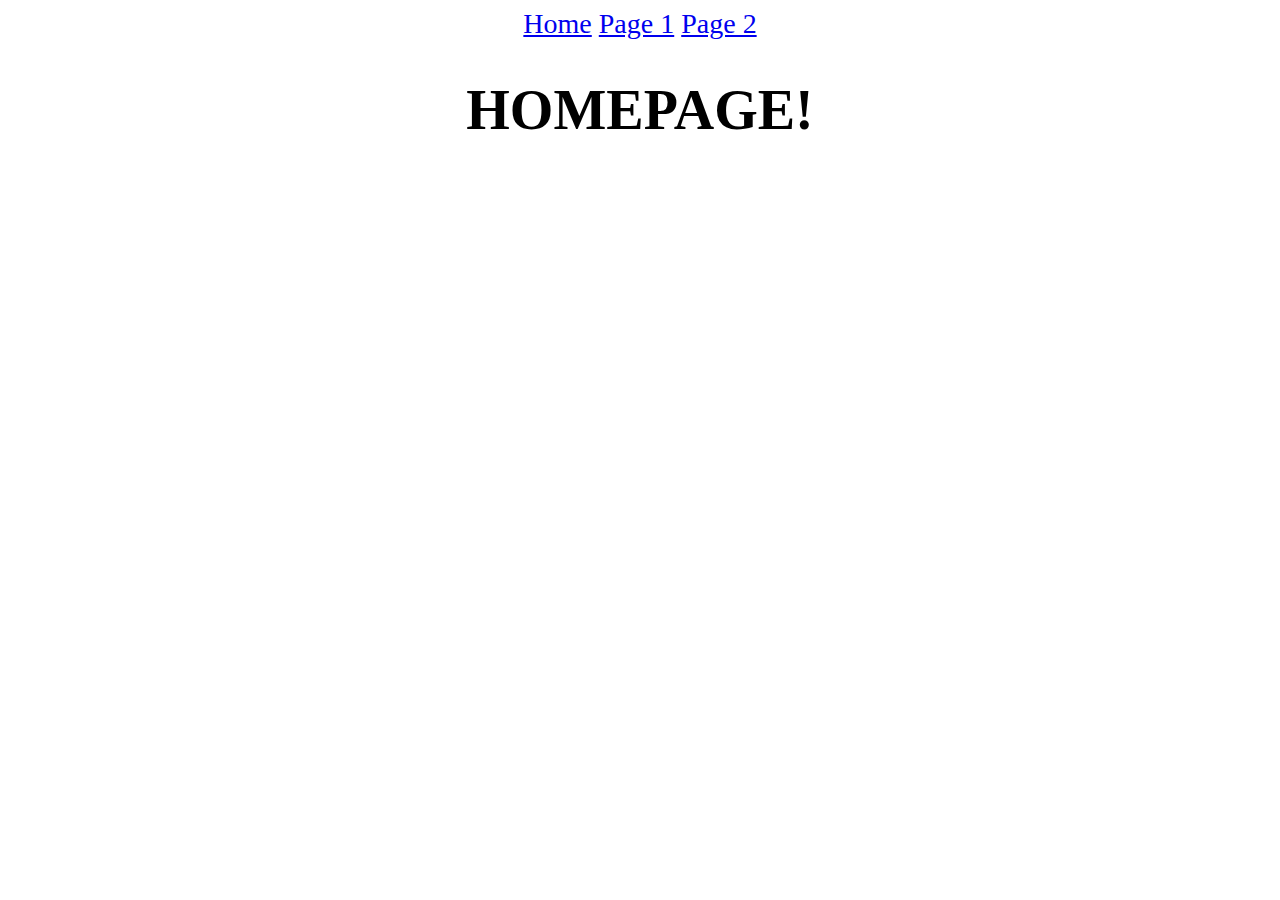
<file: index.html>
<!DOCTYPE html>
<html>
  <head>
    <meta charset="utf-8">
    <title>Pages</title>
    <link rel="stylesheet" href="css/styles.css">
  </head>
  <body>
    <nav>
      <a href="index.html">Home</a>
      <a href="page1.html">Page 1</a>
      <a href="page2.html">Page 2</a>
    </nav>
    <h1>HOMEPAGE!</h1>
  </body>
</html>
</file>
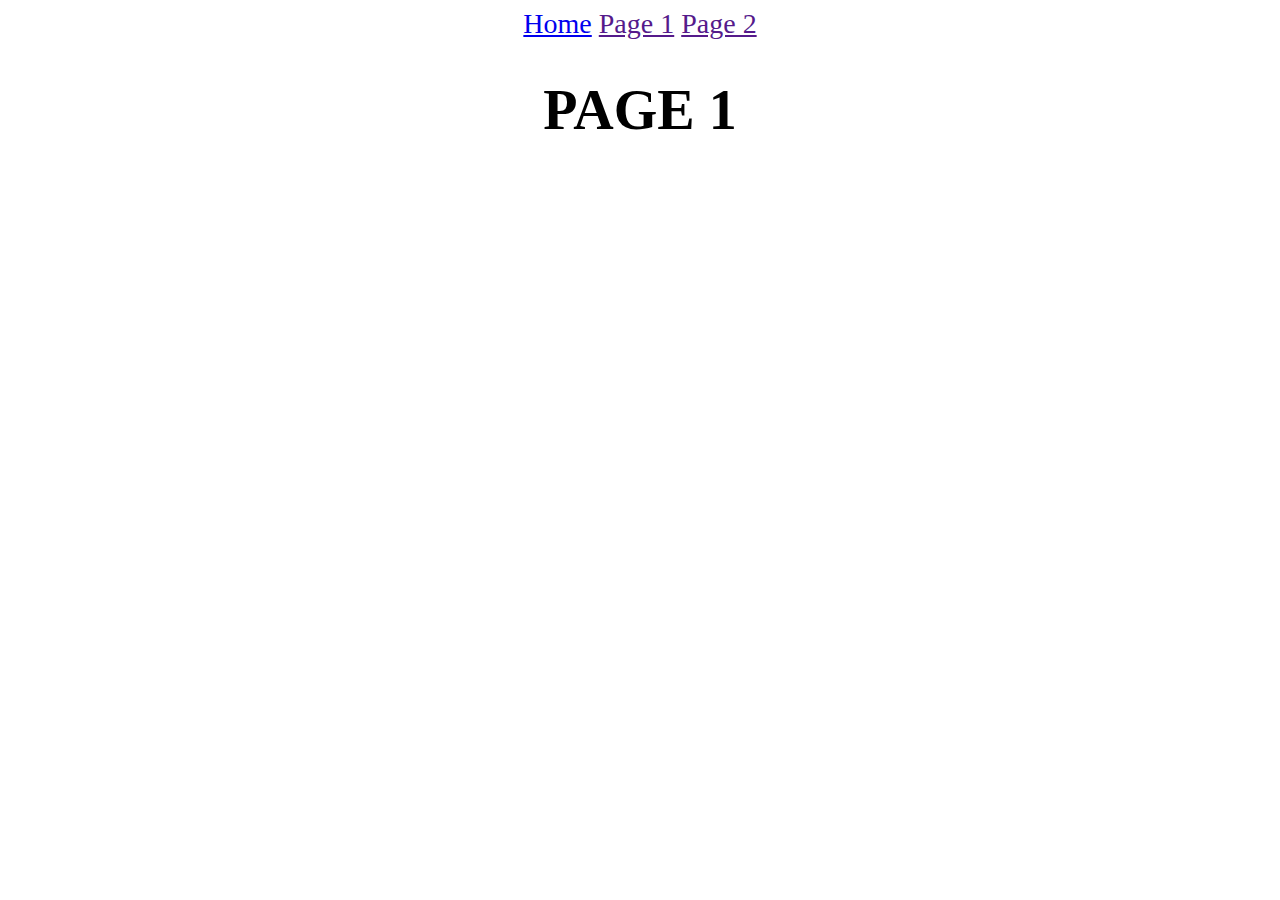
<file: page1.html>
<!DOCTYPE html>
<html>
  <head>
    <meta charset="utf-8">
    <title>Pages</title>
    <link rel="stylesheet" href="css/styles.css">
  </head>
  <body>
    <nav>
      <a href="index.html">Home</a>
      <a href="">Page 1</a>
      <a href="">Page 2</a>
    </nav>
    <h1>PAGE 1</h1>
  </body>
</html>
</file>
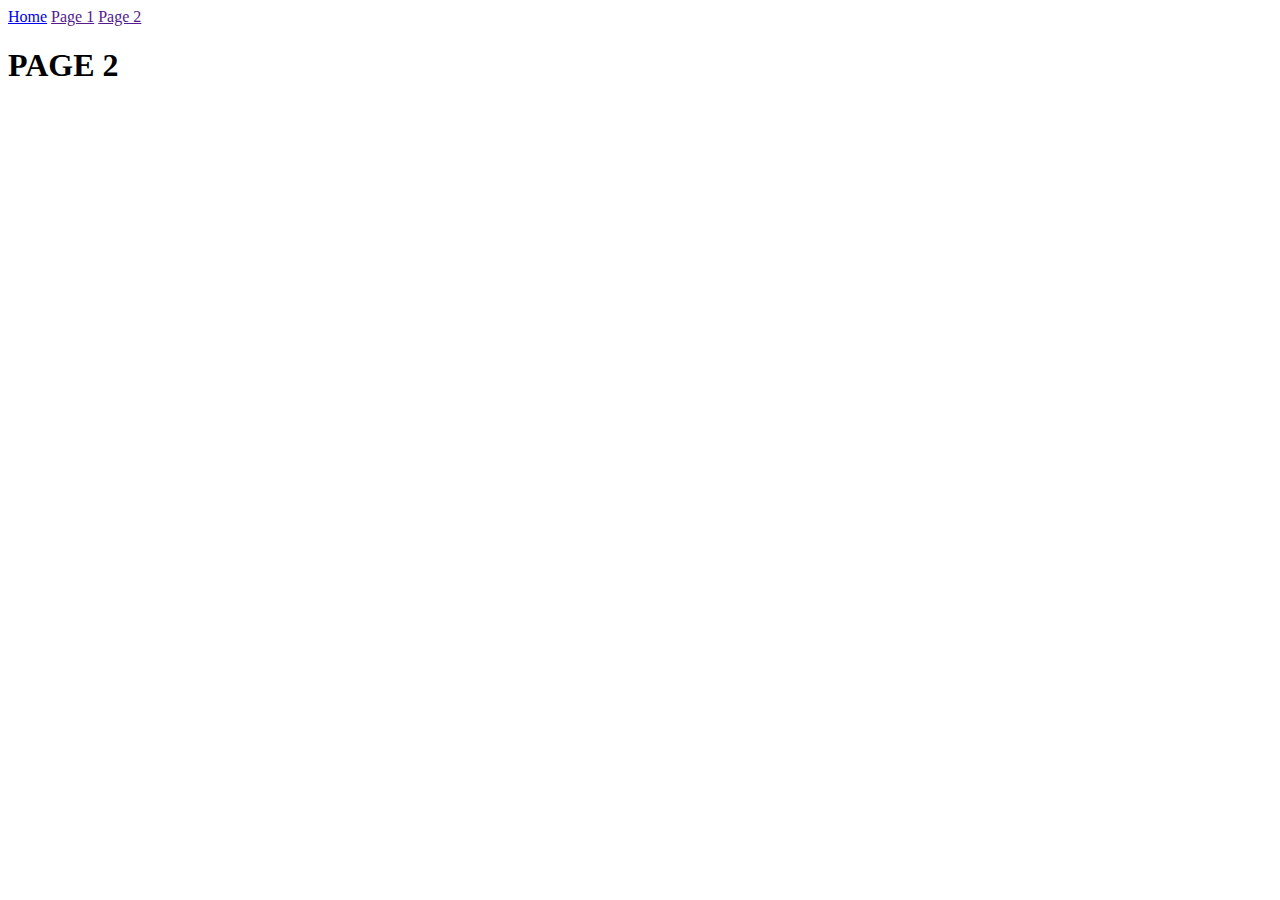
<file: page2.html>
<!DOCTYPE html>
<html>
  <head>
    <meta charset="utf-8">
    <title>Pages</title>
  </head>
  <body>
    <nav>
      <a href="index.html">Home</a>
      <a href="">Page 1</a>
      <a href="">Page 2</a>
    </nav>
    <h1>PAGE 2</h1>
  </body>
</html>
</file>
<file: css/styles.css>
body {
  text-align: center;
  font-size: 28px;
}
</file>
